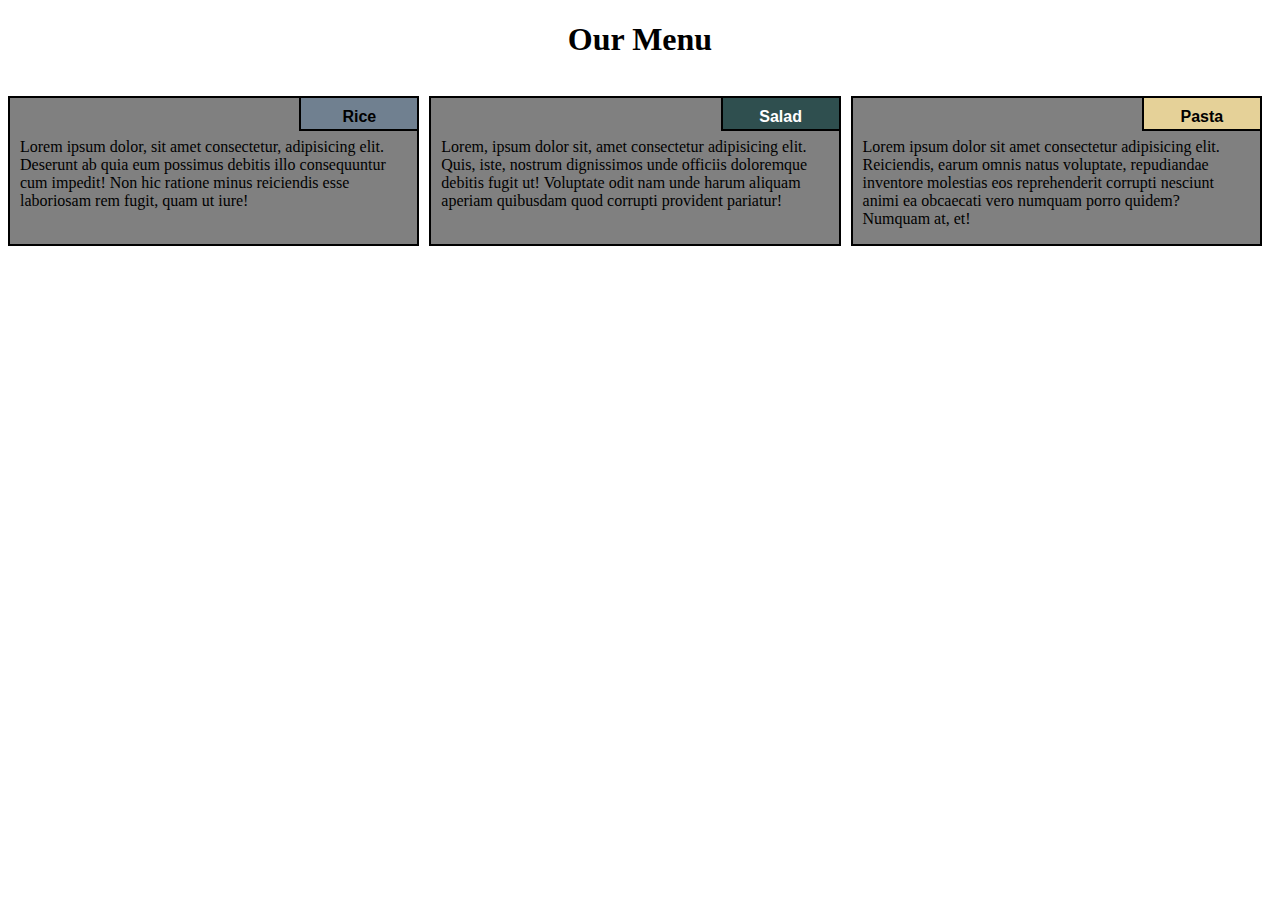
<file: site/index.html>
<!DOCTYPE html>
<html>
<head>
	<meta charset="utf-8">
	<meta name="viewport" content="width=device-width, initial-scale=1">
	<title>Learn WebDev</title>
	<link rel="stylesheet" href="style.css">
	
</head>
<body>
	<div class="row">
	<h1>Our Menu</h1>
  <div class="col-lg-4 col-md-6 col-sm-12" id="container">
    <p>Lorem ipsum dolor, sit amet consectetur, adipisicing elit. Deserunt ab quia eum possimus debitis illo consequuntur cum impedit! Non hic ratione minus reiciendis esse laboriosam rem fugit, quam ut iure!</p>
  	<p id="p1">Rice</p>

  	</div>

  

  <div class="col-lg-4 col-md-6 col-sm-12" id="container"><p>Lorem, ipsum dolor sit, amet consectetur adipisicing elit. Quis, iste, nostrum dignissimos unde officiis doloremque debitis fugit ut! Voluptate odit nam unde harum aliquam aperiam quibusdam quod corrupti provident pariatur!</p>

  	<p id="p2">Salad</p>

  </div>

  <div class="col-lg-4 col-md-12 col-sm-12" id="container"><p>Lorem ipsum dolor sit amet consectetur adipisicing elit. Reiciendis, earum omnis natus voluptate, repudiandae inventore molestias eos reprehenderit corrupti nesciunt animi ea obcaecati vero numquam porro quidem? Numquam at, et!</p>

  	<p  id="p3">Pasta</p>

  </div>

	</div>	

</body>

	


</html>
</file>
<file: site/style.css>
*{
  box-sizing: border-box;
}

h1{
  text-align: center;
}

p {
  background-color: grey;
  border: 2px solid black;
  height: 150px;
  margin-right: 10px;
  padding: 40px 10px 5px 10px;
  overflow: hidden;
}


#container {
  position: relative;
  
}

#p1 {
  background-color: slategrey;
  position: absolute;
  top: 0;
  right: 0;
  font-weight: bold;
  height: 35px;
  width: 120px;
  padding: 10px;
  text-align: center;
  font-family: Arial, Helvetica, sans-serif;

}
#p2 {
  background-color: darkslategrey ;
  color: white;
  position: absolute;
  top: 0;
  right: 0;
  font-weight: bold;
  height: 35px;
  width: 120px;
  padding: 10px;
  text-align: center;
  font-family: Arial, Helvetica, sans-serif;

}
#p3 {
 background-color: #E5D198;
  position: absolute;
  top: 0;
  right: 0;
  font-weight: bold;
  height: 35px;
  width: 120px;
  padding: 10px;
  text-align: center;
  font-family: Arial, Helvetica, sans-serif;

}


.row {
  width: 100%;

}


/********** Large devices only **********/
@media (min-width: 992px) {
  .col-lg-1, .col-lg-2, .col-lg-3, .col-lg-4, .col-lg-5, .col-lg-6, .col-lg-7, .col-lg-8, .col-lg-9, .col-lg-10, .col-lg-11, .col-lg-12 {
    float: left;
  }
  .col-lg-1 {
    width: 8.33%;
  }
  .col-lg-2 {
    width: 16.66%;
  }
  .col-lg-3 {
    width: 25%;
  }
  .col-lg-4 {
    width: 33.33%;
  
  }
  .col-lg-5 {
    width: 41.66%;
  }
  .col-lg-6 {
    width: 50%;
  }
  .col-lg-7 {
    width: 58.33%;
  }
  .col-lg-8 {
    width: 66.66%;
  }
  .col-lg-9 {
    width: 74.99%;
  }
  .col-lg-10 {
    width: 83.33%;
  }
  .col-lg-11 {
    width: 91.66%;
  }
  .col-lg-12 {
    width: 100%;
  }

  
}

/********** Medium devices only **********/
@media (min-width: 768px) and (max-width: 991px) {
  .col-md-1, .col-md-2, .col-md-3, .col-md-4, .col-md-5, .col-md-6, .col-md-7, .col-md-8, .col-md-9, .col-md-10, .col-md-11, .col-md-12 {
    float: left;
   
  }
  .col-md-1 {
    width: 8.33%;
  }
  .col-md-2 {
    width: 16.66%;
  }
  .col-md-3 {
    width: 25%;
  }
  .col-md-4 {
    width: 33.33%;
  }
  .col-md-5 {
    width: 41.66%;
  }
  .col-md-6 {
    width: 50%;
  }
  .col-md-7 {
    width: 58.33%;
  }
  .col-md-8 {
    width: 66.66%;
  }
  .col-md-9 {
    width: 74.99%;
  }
  .col-md-10 {
    width: 83.33%;
  }
  .col-md-11 {
    width: 91.66%;
  }
  .col-md-12 {
    width: 100%;
  }
}

/********** Mobile only **********/
@media (max-width: 767px) {
  .col-sm-1, .col-sm-2, .col-sm-3, .col-sm-4, .col-sm-5, .col-sm-6, .col-sm-7, .col-sm-8, .col-sm-9, .col-sm-10, .col-sm-11, .col-sm-12 {
    float: left;
  }
  .col-sm-1 {
    width: 8.33%;
  }
  .col-sm-2 {
    width: 16.66%;
  }
  .col-sm-3 {
    width: 25%;
  }
  .col-sm-4 {
    width: 33.33%;
  
  }
  .col-sm-5 {
    width: 41.66%;
  }
  .col-sm-6 {
    width: 50%;
  }
  .col-sm-7 {
    width: 58.33%;
  }
  .col-sm-8 {
    width: 66.66%;
  }
  .col-sm-9 {
    width: 74.99%;
  }
  .col-sm-10 {
    width: 83.33%;
  }
  .col-sm-11 {
    width: 91.66%;
  }
  .col-sm-12 {
    width: 100%;
  }

  
}
</file>
